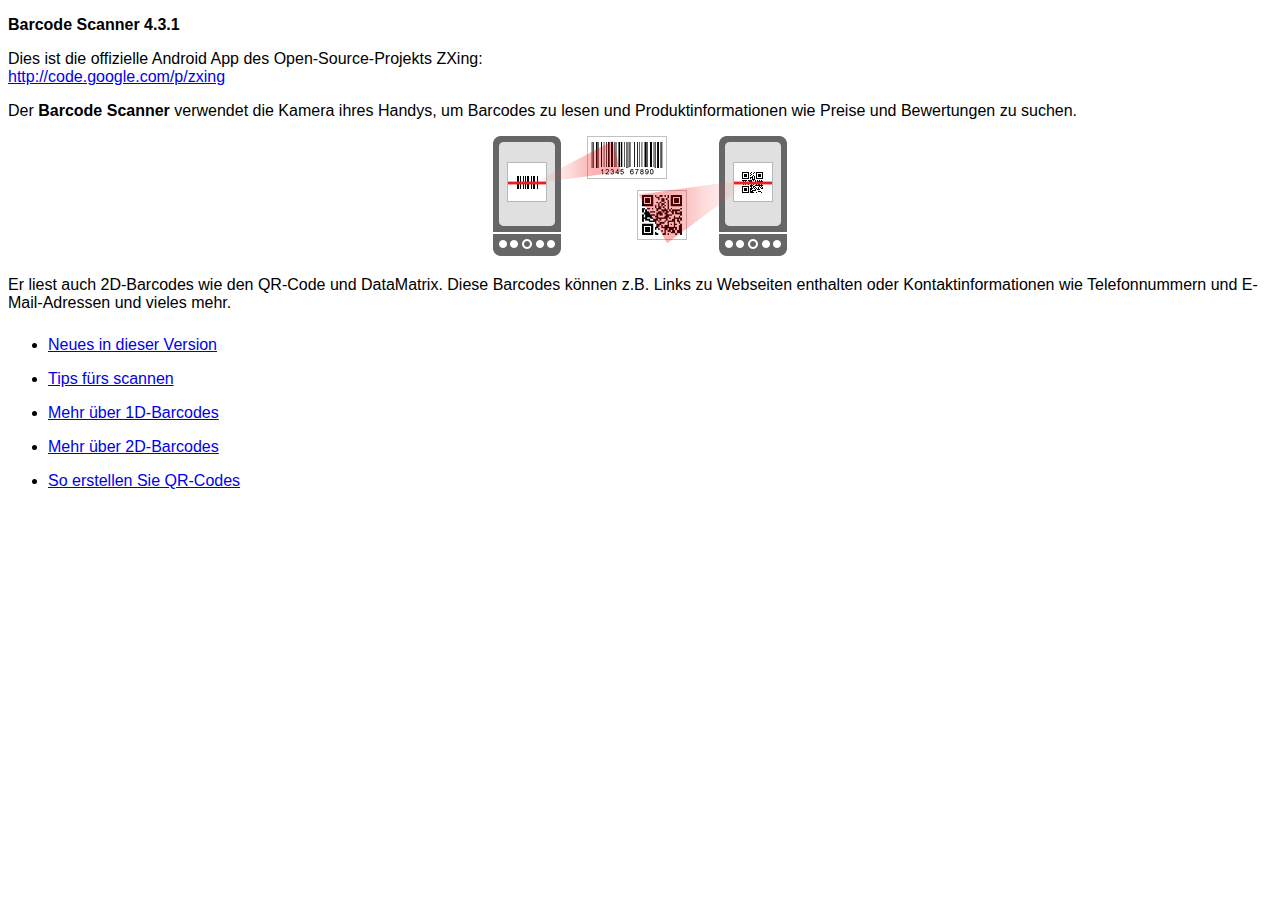
<file: plugins/cordova-plugin-barcodescanner/src/android/LibraryProject/assets/html-de/index.html>
<!DOCTYPE HTML>
<html>
<head>
<meta charset="UTF-8"/>
<title>Barcode Scanner-Hilfe</title>
<link href="../style.css" rel="stylesheet" type="text/css"/>
</head>
<body>
<p><strong>Barcode Scanner 4.3.1</strong></p>
<p>Dies ist die offizielle Android App des Open-Source-Projekts ZXing:<br/>
<a href="http://code.google.com/p/zxing">http://code.google.com/p/zxing</a></p>
<p>Der <strong>Barcode Scanner</strong> verwendet die Kamera ihres Handys, um Barcodes zu lesen und Produktinformationen wie Preise und Bewertungen zu suchen.</p>
<p class="imgcenter"><img src="../images/scan-example.png"/></p>
<p>Er liest auch 2D-Barcodes wie den QR-Code und DataMatrix. Diese Barcodes können z.B. Links zu Webseiten enthalten oder Kontaktinformationen wie Telefonnummern und E-Mail-Adressen und vieles mehr.</p>
<ul class="touchable">
  <li><a href="whatsnew.html">Neues in dieser Version</a></li>
  <li><a href="scanning.html">Tips fürs scannen</a></li>
  <li><a href="about1d.html">Mehr über 1D-Barcodes</a></li>
  <li><a href="about2d.html">Mehr über 2D-Barcodes</a></li>
  <li><a href="sharing.html">So erstellen Sie QR-Codes</a></li>
</ul>
</body>
</html>
</file>
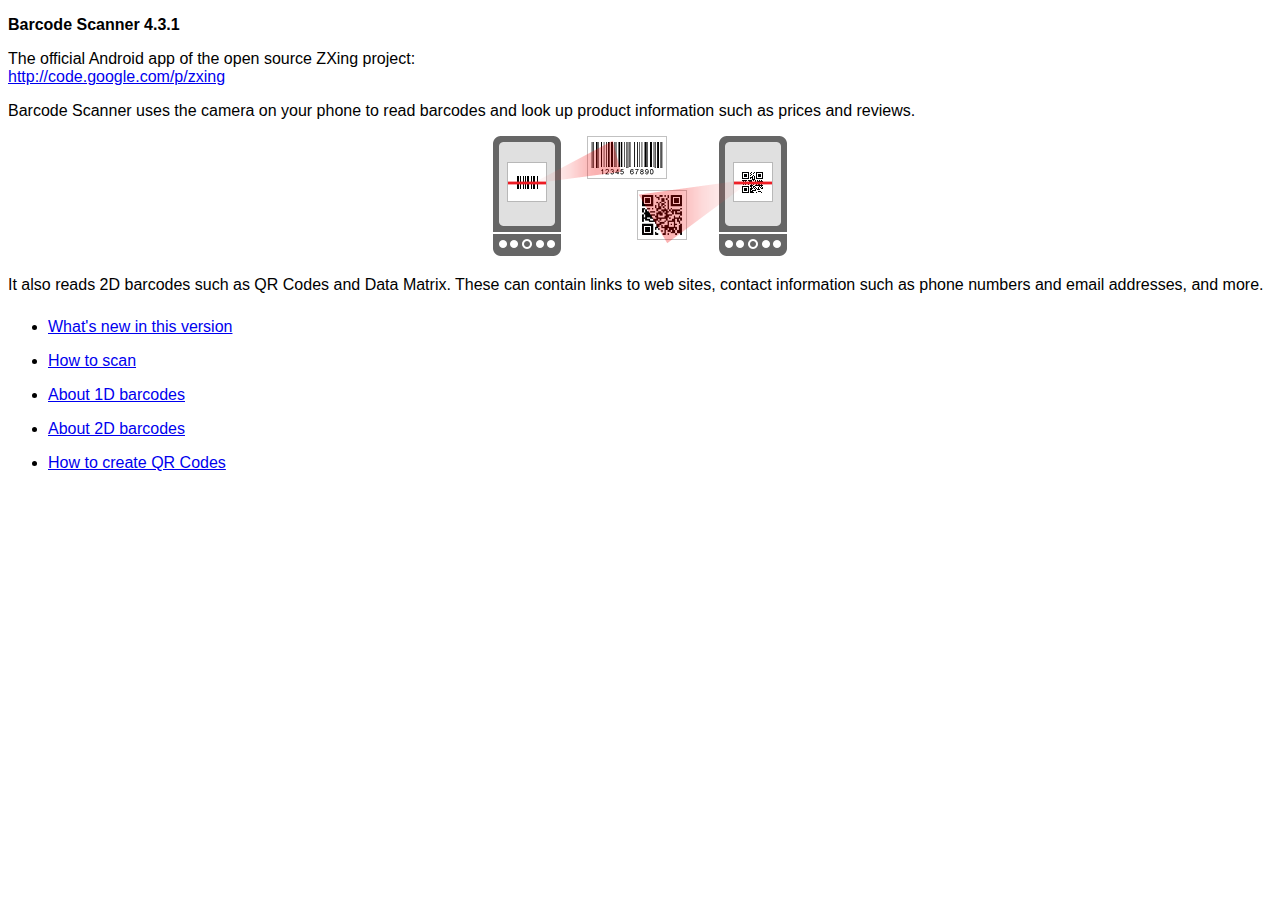
<file: plugins/cordova-plugin-barcodescanner/src/android/LibraryProject/assets/html-en/index.html>
<!DOCTYPE HTML>
<html>
<head>
<meta charset="UTF-8"/>
<title>Barcode Scanner Help</title>
<link rel="stylesheet" href="../style.css" type="text/css"/>
</head>
<body>
<p><strong>Barcode Scanner 4.3.1</strong></p>
<p>The official Android app of the open source ZXing project:<br/>
<a href="http://code.google.com/p/zxing">http://code.google.com/p/zxing</a></p>
<p>Barcode Scanner uses the camera on your phone to read barcodes and look up product information such as prices and reviews.</p>
<p class="imgcenter"><img src="../images/scan-example.png"/></p>
<p>It also reads 2D barcodes such as QR Codes and Data Matrix. These can contain links to web sites, contact information such as phone numbers and email addresses, and more.</p>
<ul class="touchable">
  <li><a href="whatsnew.html">What's new in this version</a></li>
  <li><a href="scanning.html">How to scan</a></li>
  <li><a href="about1d.html">About 1D barcodes</a></li>
  <li><a href="about2d.html">About 2D barcodes</a></li>
  <li><a href="sharing.html">How to create QR Codes</a></li>
</ul>
</body>
</html>
</file>
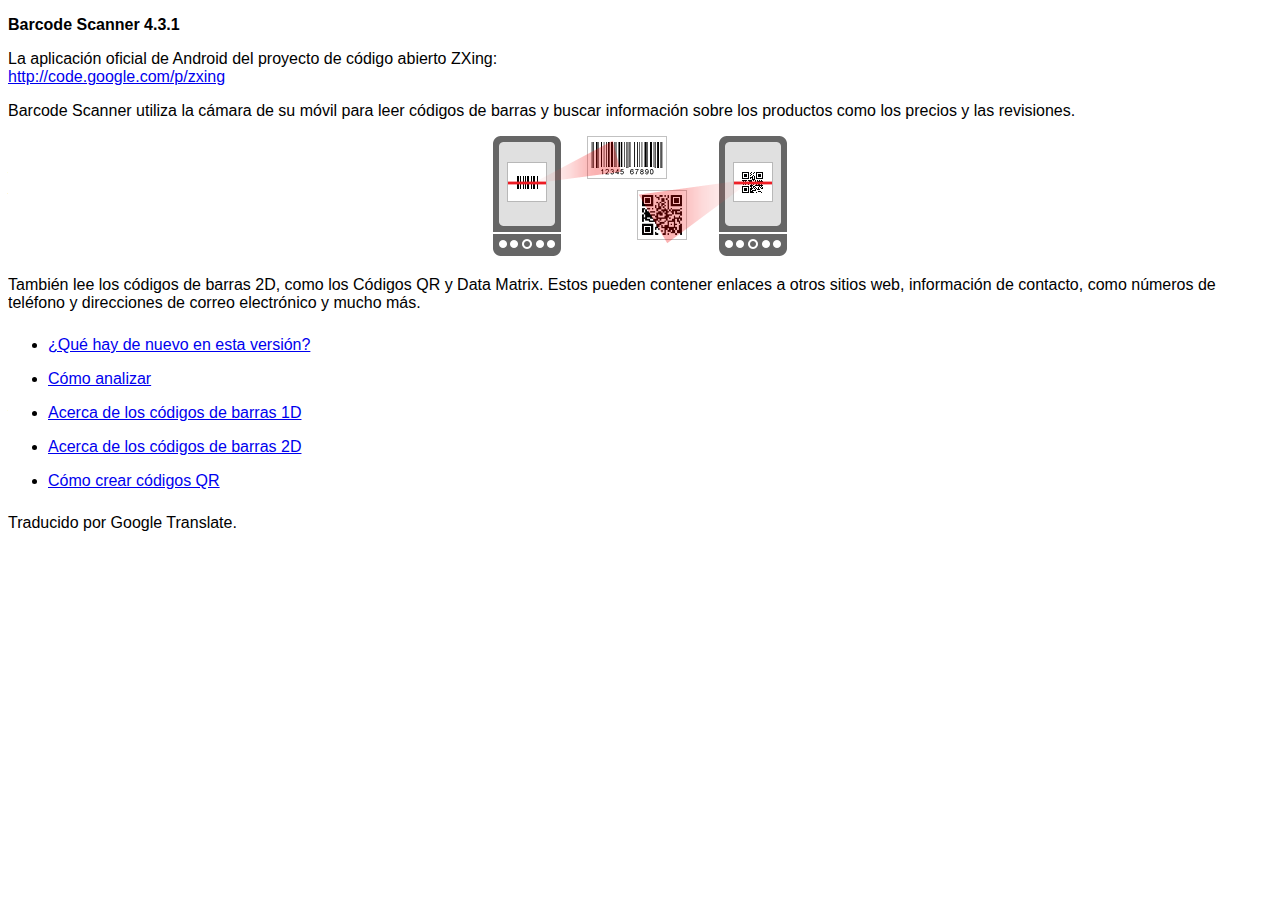
<file: plugins/cordova-plugin-barcodescanner/src/android/LibraryProject/assets/html-es/index.html>
<!DOCTYPE HTML>
<html>
<head>
<meta charset="UTF-8"/>
<title> Barcode Scanner Ayuda </title>
<link href="../style.css" rel="stylesheet" type="text/css"/>
</head>
<body>
<p><strong>Barcode Scanner 4.3.1</strong></p>
<p> La aplicación oficial de Android del proyecto de código abierto ZXing:<br/>
<a href="http://code.google.com/p/zxing"> http://code.google.com/p/zxing </a></p>
<p> Barcode Scanner utiliza la cámara de su móvil para leer códigos de barras y buscar información sobre los productos como los precios y las revisiones. </p>
<p class="imgcenter"><img src="../images/scan-example.png"/></p>
<p> También lee los códigos de barras 2D, como los Códigos QR y Data Matrix. Estos pueden contener enlaces a otros sitios web, información de contacto, como números de teléfono y direcciones de correo electrónico y mucho más. </p>
<ul class="touchable">
  <li><a href="whatsnew.html"> ¿Qué hay de nuevo en esta versión? </a></li>
  <li><a href="scanning.html"> Cómo analizar </a></li>
  <li><a href="about1d.html"> Acerca de los códigos de barras 1D </a></li>
  <li><a href="about2d.html"> Acerca de los códigos de barras 2D </a></li>
  <li><a href="sharing.html"> Cómo crear códigos QR </a></li>
</ul>
<p>Traducido por Google Translate.</p></body>
</html>
</file>
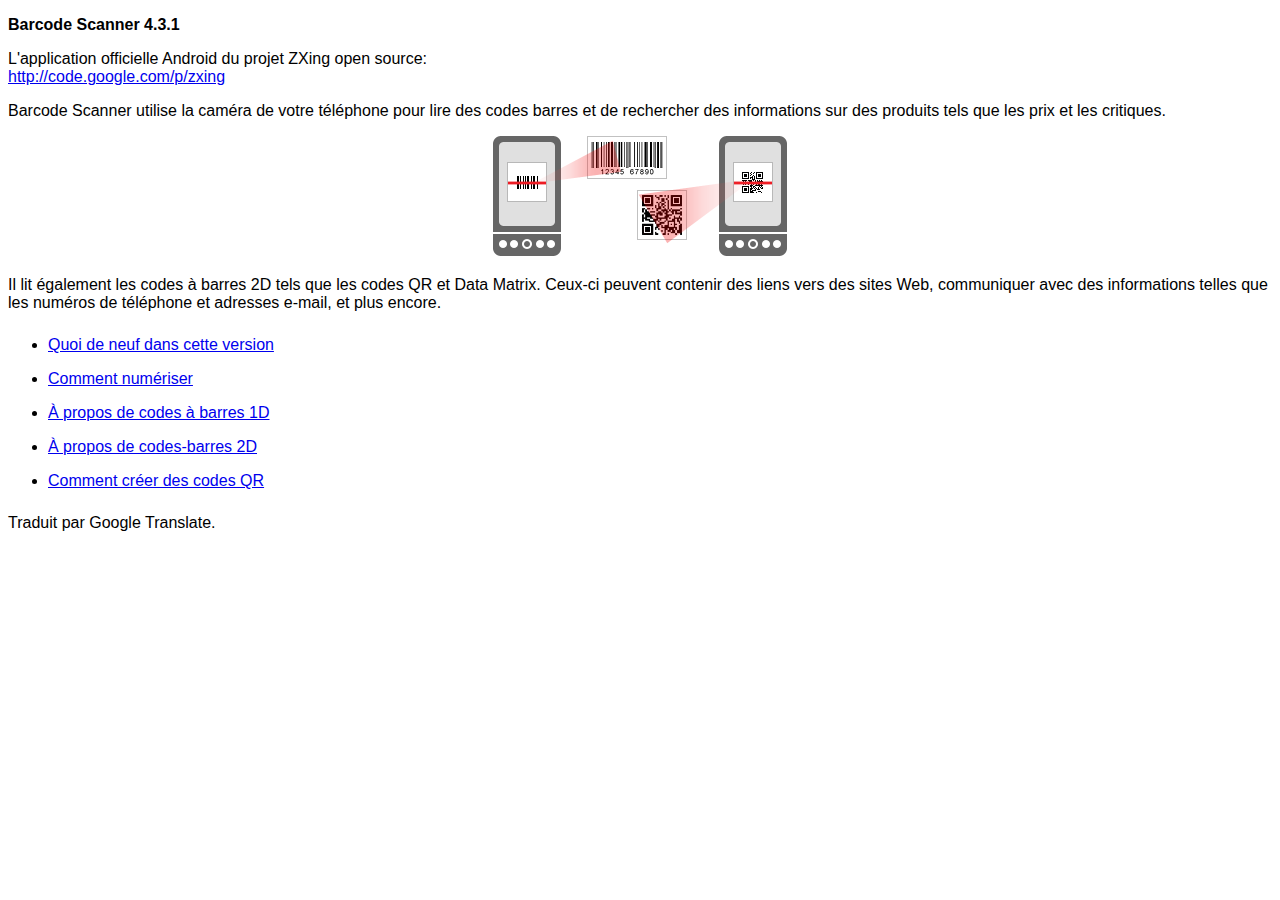
<file: plugins/cordova-plugin-barcodescanner/src/android/LibraryProject/assets/html-fr/index.html>
<!DOCTYPE HTML>
<html>
<head>
<meta charset="UTF-8"/>
<title> Aide Barcode Scanner </title>
<link href="../style.css" rel="stylesheet" type="text/css"/>
</head>
<body>
<p><strong>Barcode Scanner 4.3.1</strong></p>
<p> L'application officielle Android du projet ZXing open source:<br/>
<a href="http://code.google.com/p/zxing"> http://code.google.com/p/zxing </a></p>
<p> Barcode Scanner utilise la caméra de votre téléphone pour lire des codes barres et de rechercher des informations sur des produits tels que les prix et les critiques. </p>
<p class="imgcenter"><img src="../images/scan-example.png"/></p>
<p> Il lit également les codes à barres 2D tels que les codes QR et Data Matrix. Ceux-ci peuvent contenir des liens vers des sites Web, communiquer avec des informations telles que les numéros de téléphone et adresses e-mail, et plus encore. </p>
<ul class="touchable">
  <li><a href="whatsnew.html"> Quoi de neuf dans cette version </a></li>
  <li><a href="scanning.html"> Comment numériser </a></li>
  <li><a href="about1d.html"> À propos de codes à barres 1D </a></li>
  <li><a href="about2d.html"> À propos de codes-barres 2D </a></li>
  <li><a href="sharing.html"> Comment créer des codes QR </a></li>
</ul>
<p>Traduit par Google Translate.</p></body>
</html>
</file>
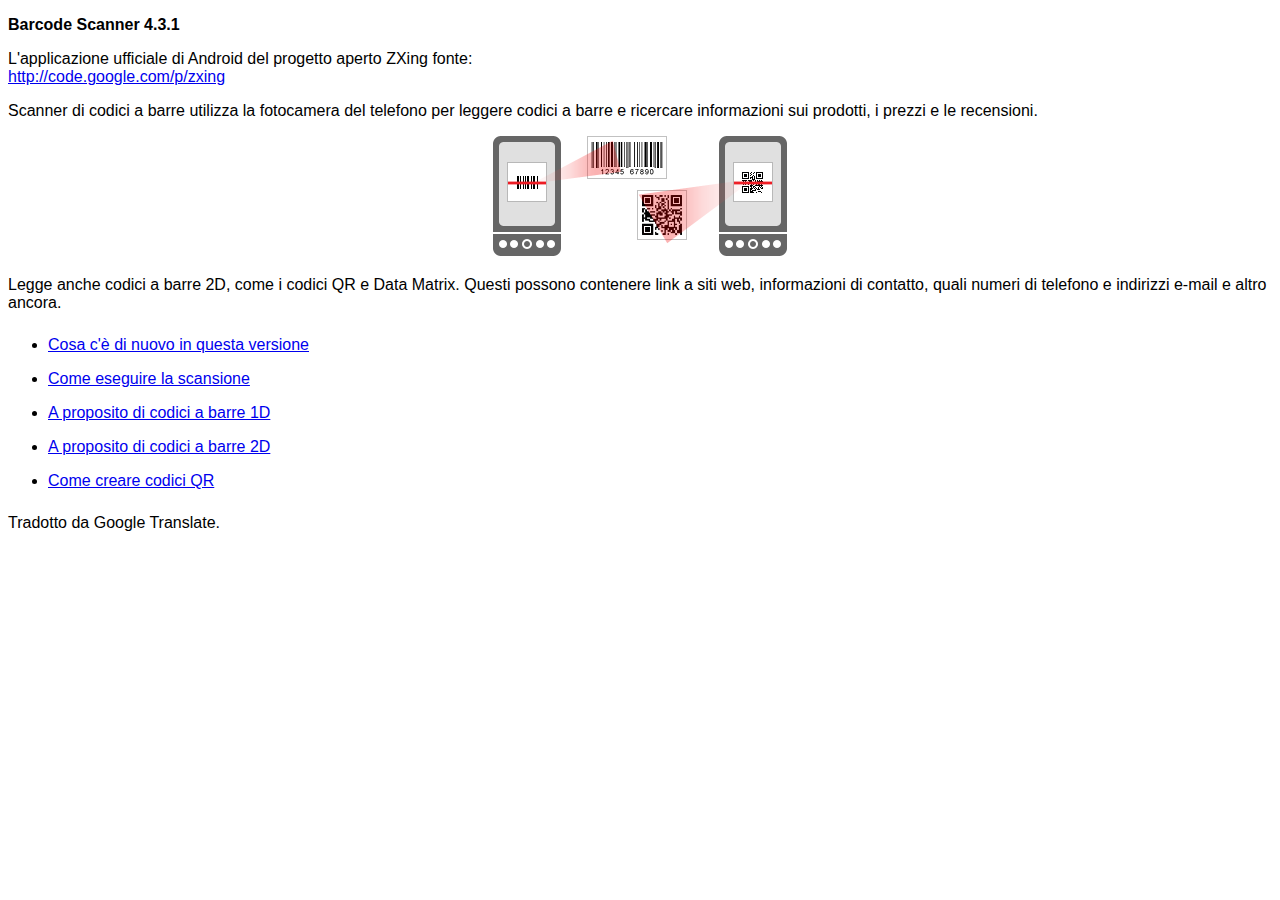
<file: plugins/cordova-plugin-barcodescanner/src/android/LibraryProject/assets/html-it/index.html>
<!DOCTYPE HTML>
<html>
<head>
<meta charset="UTF-8"/>
<title> Barcode Scanner Aiuto </title>
<link href="../style.css" rel="stylesheet" type="text/css"/>
</head>
<body>
<p><strong>Barcode Scanner 4.3.1</strong></p>
<p> L'applicazione ufficiale di Android del progetto aperto ZXing fonte:<br/>
<a href="http://code.google.com/p/zxing"> http://code.google.com/p/zxing </a></p>
<p> Scanner di codici a barre utilizza la fotocamera del telefono per leggere codici a barre e ricercare informazioni sui prodotti, i prezzi e le recensioni. </p>
<p class="imgcenter"><img src="../images/scan-example.png"/></p>
<p> Legge anche codici a barre 2D, come i codici QR e Data Matrix. Questi possono contenere link a siti web, informazioni di contatto, quali numeri di telefono e indirizzi e-mail e altro ancora. </p>
<ul class="touchable">
  <li><a href="whatsnew.html"> Cosa c'è di nuovo in questa versione </a></li>
  <li><a href="scanning.html"> Come eseguire la scansione </a></li>
  <li><a href="about1d.html"> A proposito di codici a barre 1D </a></li>
  <li><a href="about2d.html"> A proposito di codici a barre 2D </a></li>
  <li><a href="sharing.html"> Come creare codici QR </a></li>
</ul>
<p>Tradotto da Google Translate.</p></body>
</html>
</file>
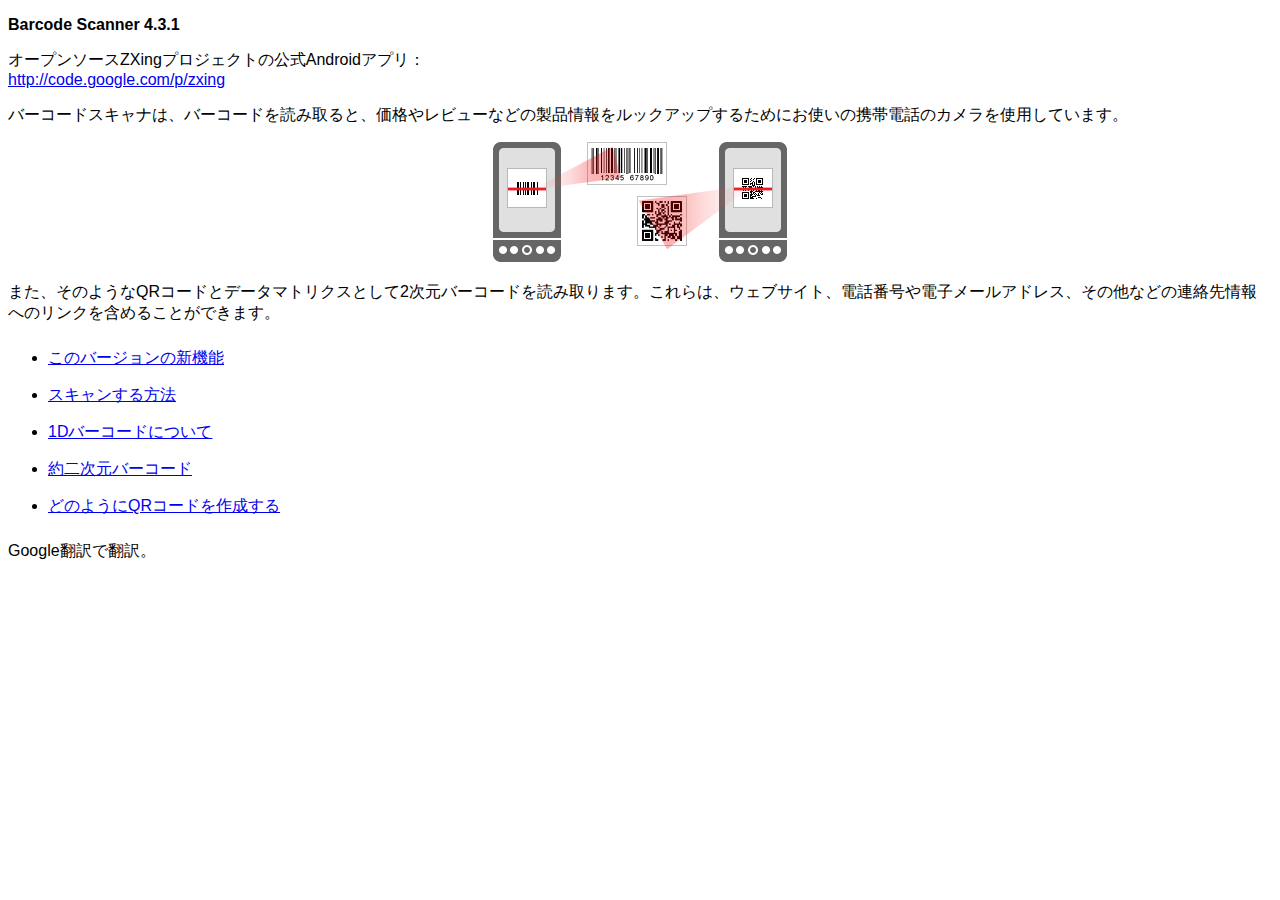
<file: plugins/cordova-plugin-barcodescanner/src/android/LibraryProject/assets/html-ja/index.html>
<!DOCTYPE HTML>
<html>
<head>
<meta charset="UTF-8"/>
<title> バーコードスキャナのヘルプ </title>
<link href="../style.css" rel="stylesheet" type="text/css"/>
</head>
<body>
<p><strong>Barcode Scanner 4.3.1</strong></p>
<p> オープンソースZXingプロジェクトの公式Androidアプリ：<br/>
<a href="http://code.google.com/p/zxing"> http://code.google.com/p/zxing </a></p>
<p> バーコードスキャナは、バーコードを読み取ると、価格やレビューなどの製品情報をルックアップするためにお使いの携帯電話のカメラを使用しています。 </p>
<p class="imgcenter"><img src="../images/scan-example.png"/></p>
<p> また、そのようなQRコードとデータマトリクスとして2次元バーコードを読み取ります。これらは、ウェブサイト、電話番号や電子メールアドレス、その他などの連絡先情報へのリンクを含めることができます。 </p>
<ul class="touchable">
  <li><a href="whatsnew.html"> このバージョンの新機能 </a></li>
  <li><a href="scanning.html"> スキャンする方法 </a></li>
  <li><a href="about1d.html"> 1Dバーコードについて </a></li>
  <li><a href="about2d.html"> 約二次元バーコード </a></li>
  <li><a href="sharing.html"> どのようにQRコードを作成する </a></li>
</ul>
<p>Google翻訳で翻訳。</p></body>
</html>
</file>
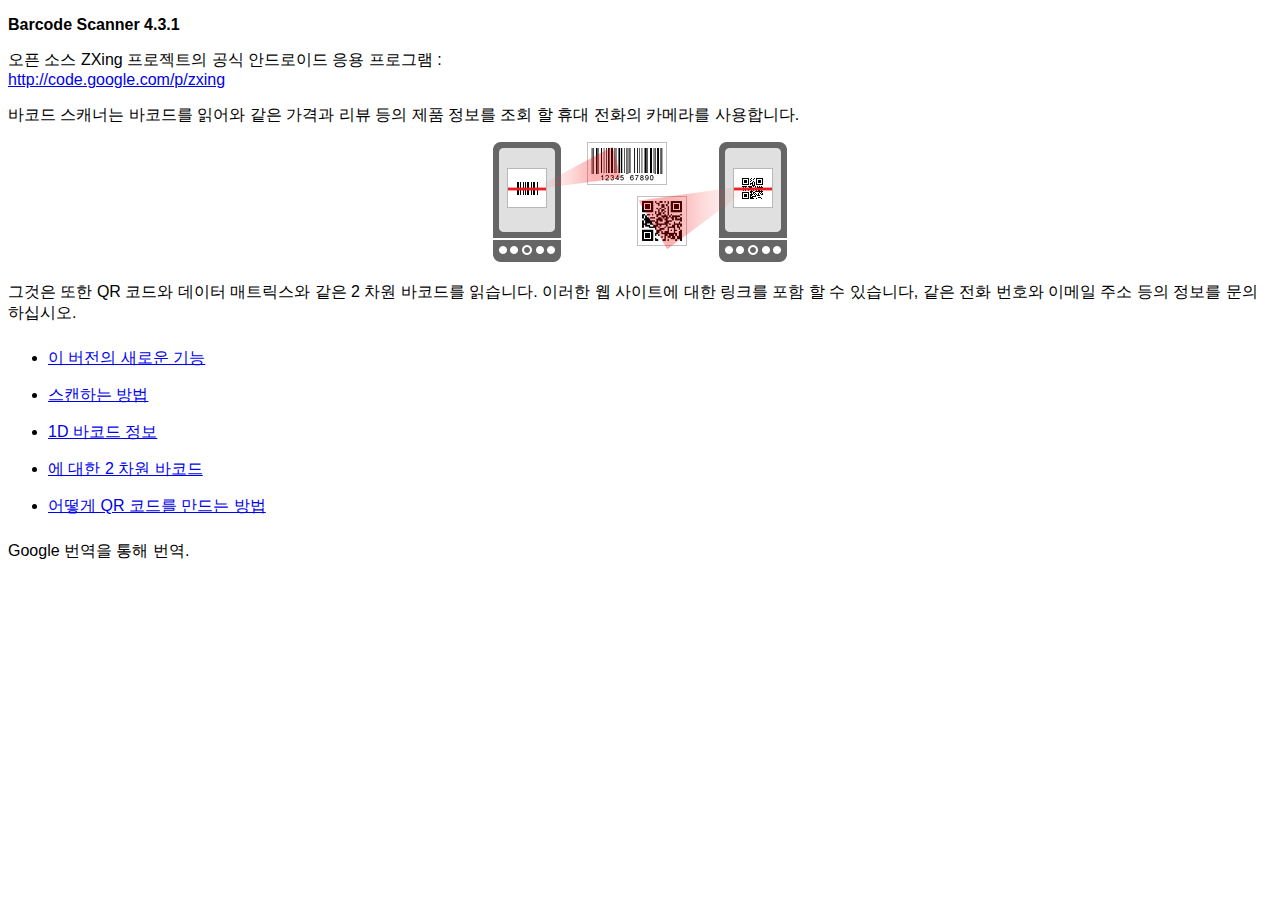
<file: plugins/cordova-plugin-barcodescanner/src/android/LibraryProject/assets/html-ko/index.html>
<!DOCTYPE HTML>
<html>
<head>
<meta charset="UTF-8"/>
<title> 바코드 스캐너 도움말 </title>
<link href="../style.css" rel="stylesheet" type="text/css"/>
</head>
<body>
<p><strong>Barcode Scanner 4.3.1</strong></p>
<p> 오픈 소스 ZXing 프로젝트의 공식 안드로이드 응용 프로그램 :<br/>
<a href="http://code.google.com/p/zxing"> http://code.google.com/p/zxing </a></p>
<p> 바코드 스캐너는 바코드를 읽어와 같은 가격과 리뷰 등의 제품 정보를 조회 할 휴대 전화의 카메라를 사용합니다. </p>
<p class="imgcenter"><img src="../images/scan-example.png"/></p>
<p> 그것은 또한 QR 코드와 데이터 매트릭스와 같은 2 차원 바코드를 읽습니다. 이러한 웹 사이트에 대한 링크를 포함 할 수 있습니다, 같은 전화 번호와 이메일 주소 등의 정보를 문의하십시오. </p>
<ul class="touchable">
  <li><a href="whatsnew.html"> 이 버전의 새로운 기능 </a></li>
  <li><a href="scanning.html"> 스캔하는 방법 </a></li>
  <li><a href="about1d.html"> 1D 바코드 정보 </a></li>
  <li><a href="about2d.html"> 에 대한 2 차원 바코드 </a></li>
  <li><a href="sharing.html"> 어떻게 QR 코드를 만드는 방법 </a></li>
</ul>
<p>Google 번역을 통해 번역.</p></body>
</html>
</file>
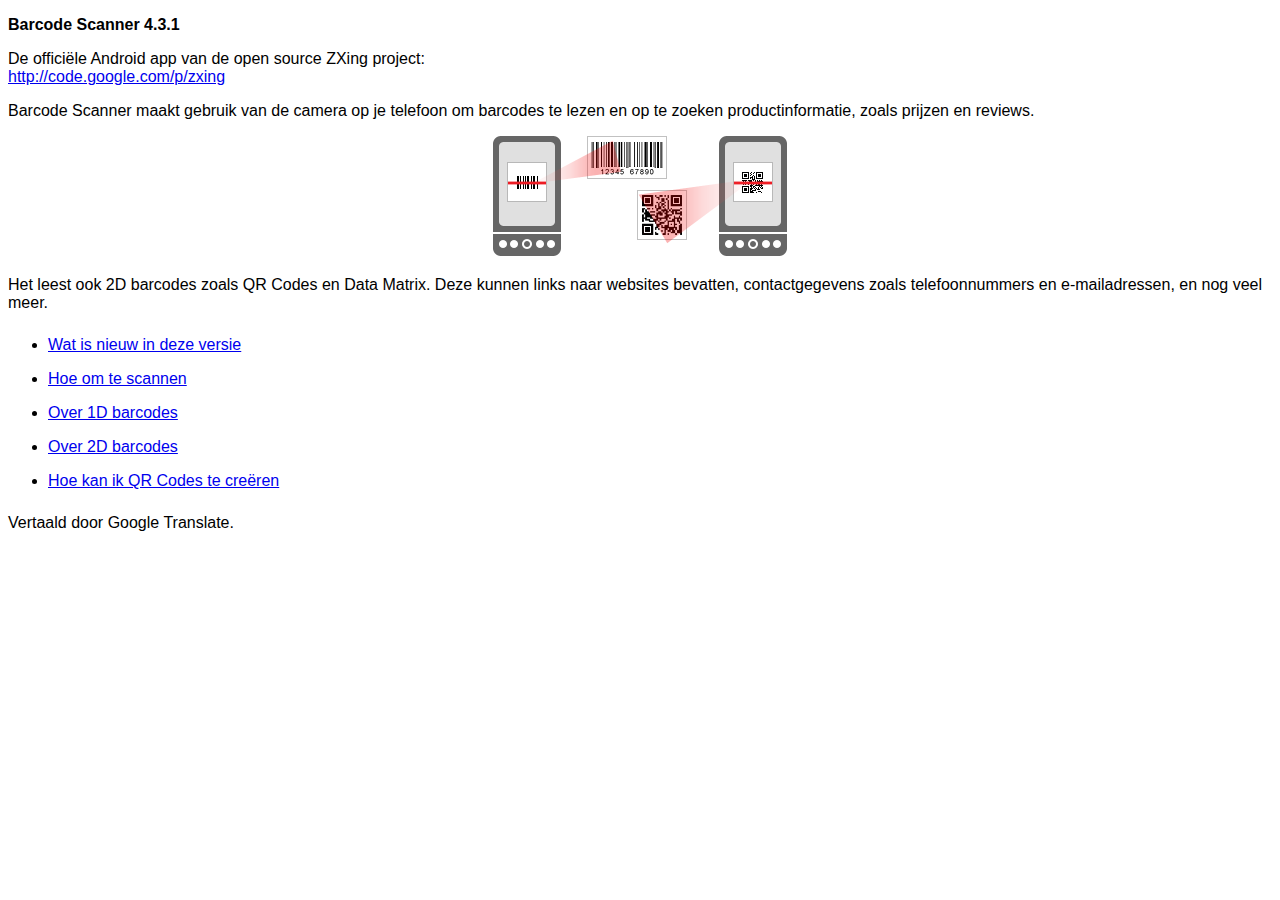
<file: plugins/cordova-plugin-barcodescanner/src/android/LibraryProject/assets/html-nl/index.html>
<!DOCTYPE HTML>
<html>
<head>
<meta charset="UTF-8"/>
<title> Barcode Scanner Help </title>
<link href="../style.css" rel="stylesheet" type="text/css"/>
</head>
<body>
<p><strong>Barcode Scanner 4.3.1</strong></p>
<p> De officiële Android app van de open source ZXing project:<br/>
<a href="http://code.google.com/p/zxing"> http://code.google.com/p/zxing </a></p>
<p> Barcode Scanner maakt gebruik van de camera op je telefoon om barcodes te lezen en op te zoeken productinformatie, zoals prijzen en reviews. </p>
<p class="imgcenter"><img src="../images/scan-example.png"/></p>
<p> Het leest ook 2D barcodes zoals QR Codes en Data Matrix. Deze kunnen links naar websites bevatten, contactgegevens zoals telefoonnummers en e-mailadressen, en nog veel meer. </p>
<ul class="touchable">
  <li><a href="whatsnew.html"> Wat is nieuw in deze versie </a></li>
  <li><a href="scanning.html"> Hoe om te scannen </a></li>
  <li><a href="about1d.html"> Over 1D barcodes </a></li>
  <li><a href="about2d.html"> Over 2D barcodes </a></li>
  <li><a href="sharing.html"> Hoe kan ik QR Codes te creëren </a></li>
</ul>
<p>Vertaald door Google Translate.</p></body>
</html>
</file>
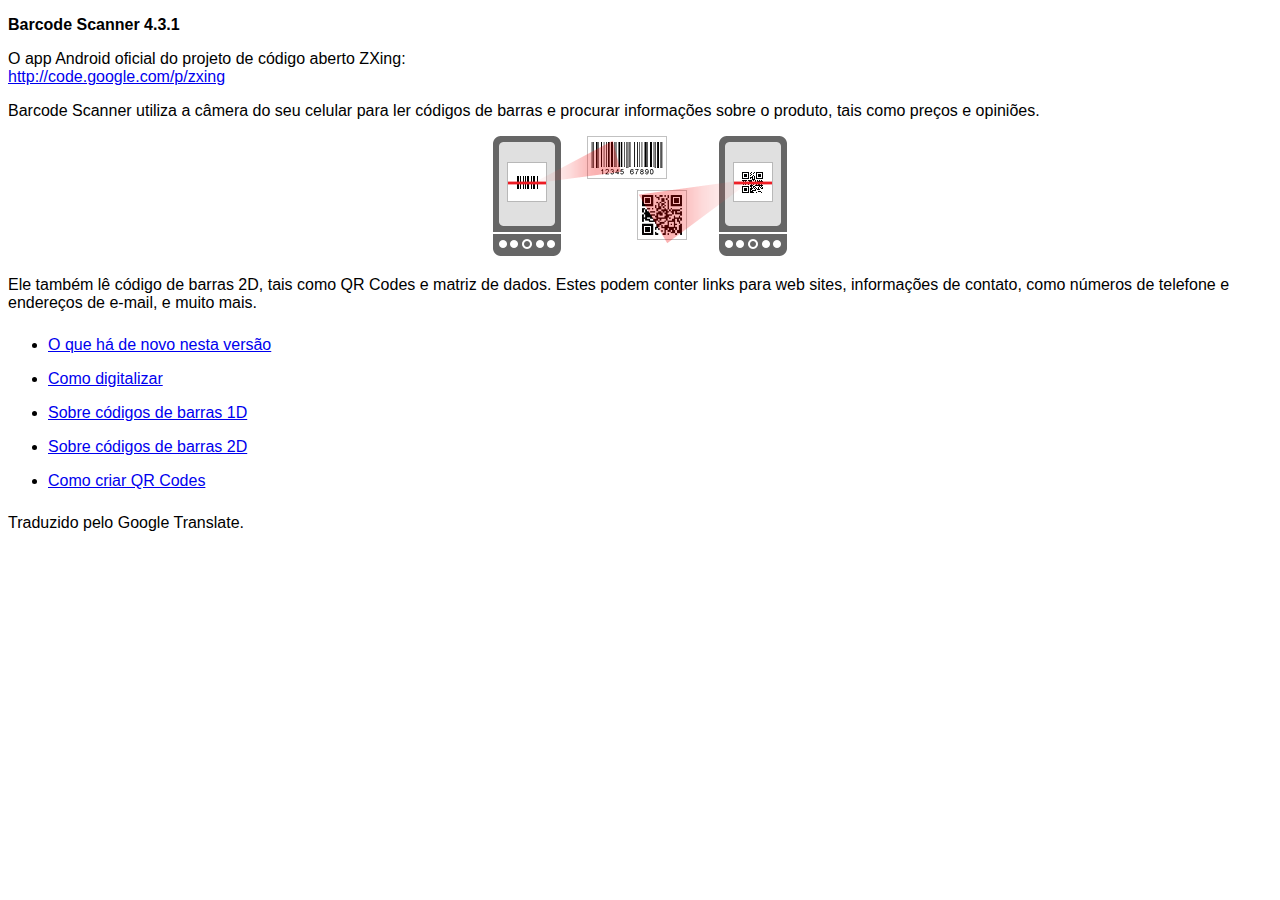
<file: plugins/cordova-plugin-barcodescanner/src/android/LibraryProject/assets/html-pt/index.html>
<!DOCTYPE HTML>
<html>
<head>
<meta charset="UTF-8"/>
<title> Ajuda Barcode Scanner </title>
<link href="../style.css" rel="stylesheet" type="text/css"/>
</head>
<body>
<p><strong>Barcode Scanner 4.3.1</strong></p>
<p> O app Android oficial do projeto de código aberto ZXing:<br/>
<a href="http://code.google.com/p/zxing"> http://code.google.com/p/zxing </a></p>
<p> Barcode Scanner utiliza a câmera do seu celular para ler códigos de barras e procurar informações sobre o produto, tais como preços e opiniões. </p>
<p class="imgcenter"><img src="../images/scan-example.png"/></p>
<p> Ele também lê código de barras 2D, tais como QR Codes e matriz de dados. Estes podem conter links para web sites, informações de contato, como números de telefone e endereços de e-mail, e muito mais. </p>
<ul class="touchable">
  <li><a href="whatsnew.html"> O que há de novo nesta versão </a></li>
  <li><a href="scanning.html"> Como digitalizar </a></li>
  <li><a href="about1d.html"> Sobre códigos de barras 1D </a></li>
  <li><a href="about2d.html"> Sobre códigos de barras 2D </a></li>
  <li><a href="sharing.html"> Como criar QR Codes </a></li>
</ul>
<p>Traduzido pelo Google Translate.</p></body>
</html>
</file>
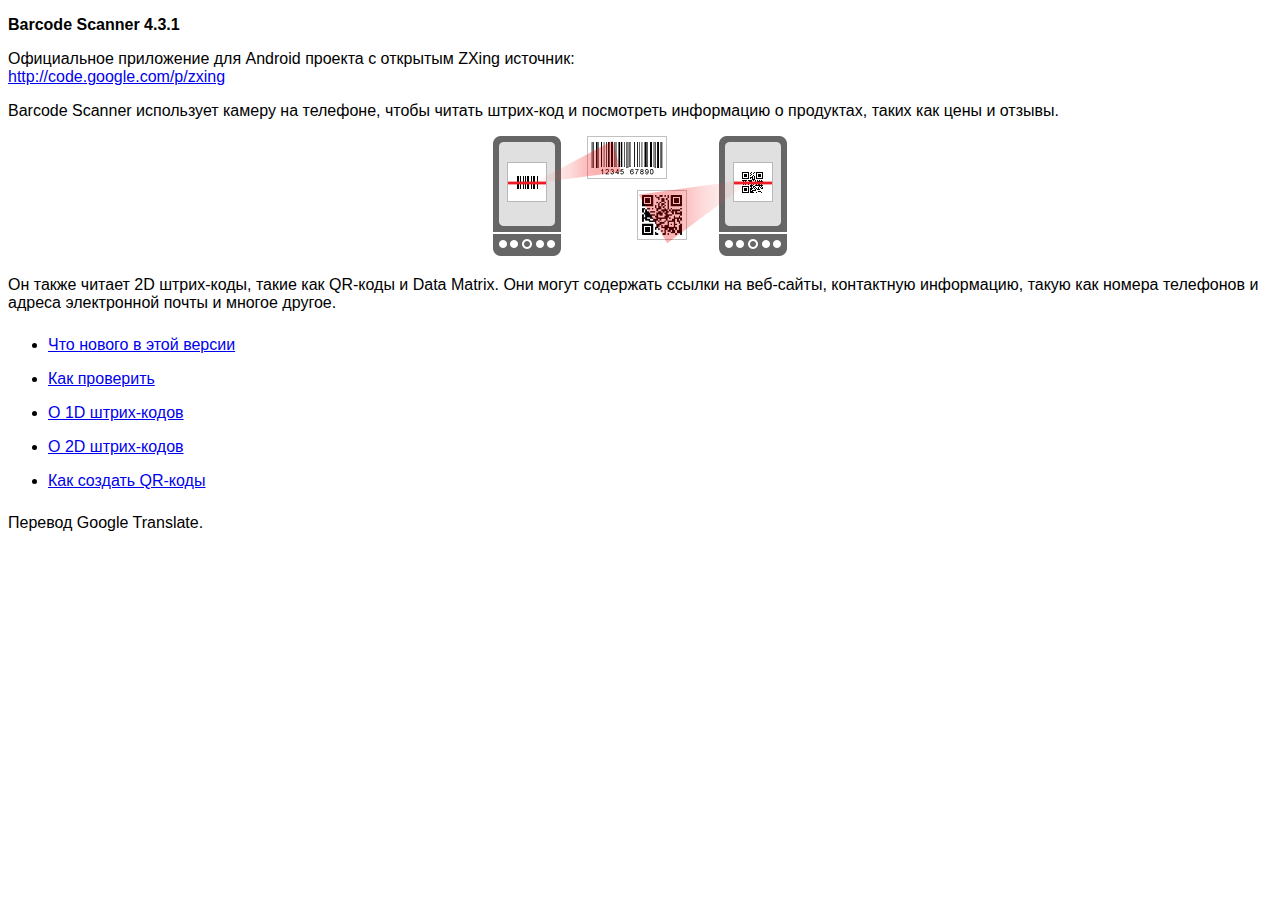
<file: plugins/cordova-plugin-barcodescanner/src/android/LibraryProject/assets/html-ru/index.html>
<!DOCTYPE HTML>
<html>
<head>
<meta charset="UTF-8"/>
<title> Помощь Barcode Scanner </title>
<link href="../style.css" rel="stylesheet" type="text/css"/>
</head>
<body>
<p><strong>Barcode Scanner 4.3.1</strong></p>
<p> Официальное приложение для Android проекта с открытым ZXing источник:<br/>
<a href="http://code.google.com/p/zxing"> http://code.google.com/p/zxing </a></p>
<p> Barcode Scanner использует камеру на телефоне, чтобы читать штрих-код и посмотреть информацию о продуктах, таких как цены и отзывы. </p>
<p class="imgcenter"><img src="../images/scan-example.png"/></p>
<p> Он также читает 2D штрих-коды, такие как QR-коды и Data Matrix. Они могут содержать ссылки на веб-сайты, контактную информацию, такую как номера телефонов и адреса электронной почты и многое другое. </p>
<ul class="touchable">
  <li><a href="whatsnew.html"> Что нового в этой версии </a></li>
  <li><a href="scanning.html"> Как проверить </a></li>
  <li><a href="about1d.html"> О 1D штрих-кодов </a></li>
  <li><a href="about2d.html"> О 2D штрих-кодов </a></li>
  <li><a href="sharing.html"> Как создать QR-коды </a></li>
</ul>
<p>Перевод Google Translate.</p></body>
</html>
</file>
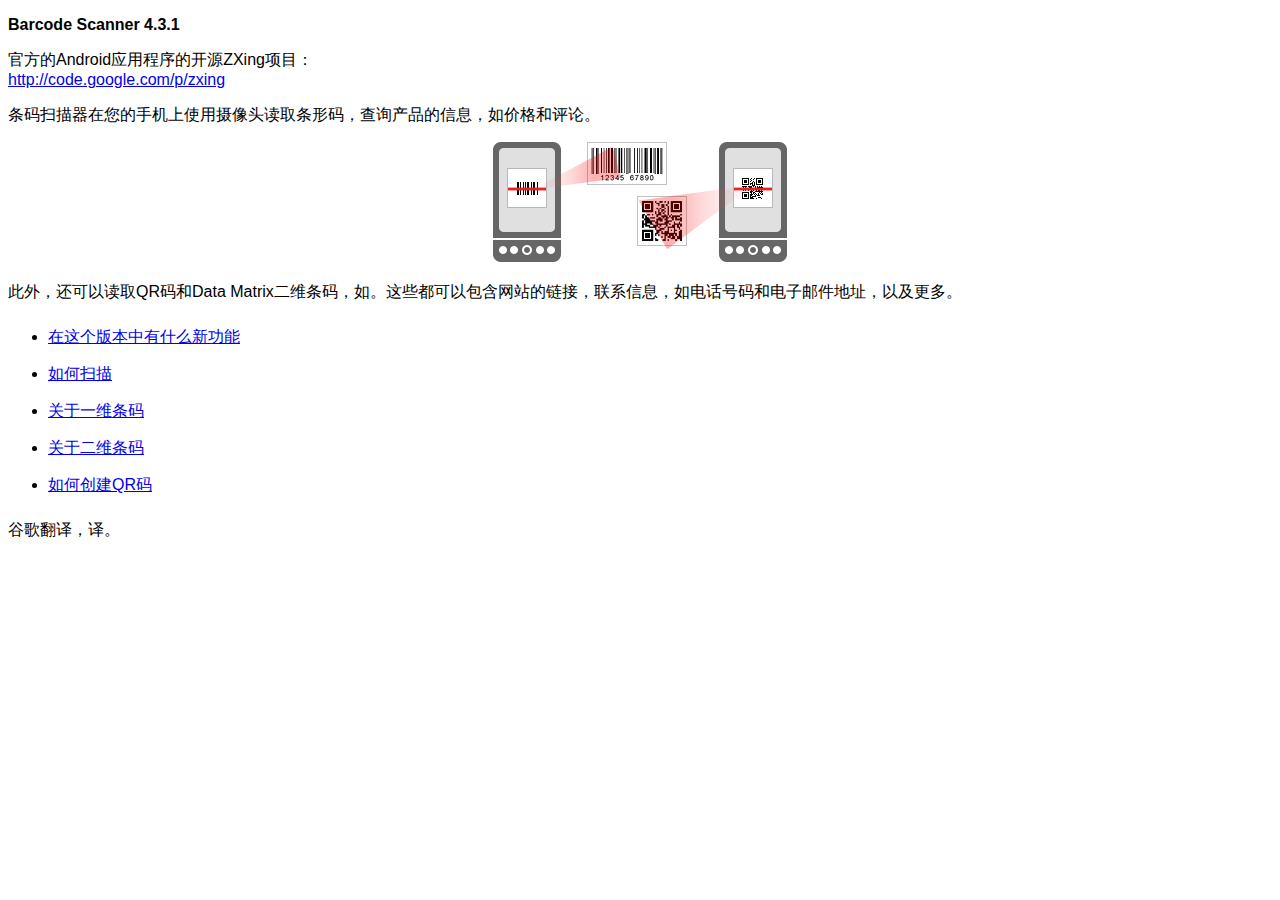
<file: plugins/cordova-plugin-barcodescanner/src/android/LibraryProject/assets/html-zh-rCN/index.html>
<!DOCTYPE HTML>
<html>
<head>
<meta charset="UTF-8"/>
<title> 条码扫描器说明 </title>
<link href="../style.css" rel="stylesheet" type="text/css"/>
</head>
<body>
<p><strong>Barcode Scanner 4.3.1</strong></p>
<p> 官方的Android应用程序的开源ZXing项目：<br/>
<a href="http://code.google.com/p/zxing"> http://code.google.com/p/zxing </a></p>
<p> 条码扫描器在您的手机上使用摄像头读取条形码，查询产品的信息，如价格和评论。 </p>
<p class="imgcenter"><img src="../images/scan-example.png"/></p>
<p> 此外，还可以读取QR码和Data Matrix二维条码，如。这些都可以包含网站的链接，联系信息，如电话号码和电子邮件地址，以及更多。 </p>
<ul class="touchable">
  <li><a href="whatsnew.html"> 在这个版本中有什么新功能 </a></li>
  <li><a href="scanning.html"> 如何扫描 </a></li>
  <li><a href="about1d.html"> 关于一维条码 </a></li>
  <li><a href="about2d.html"> 关于二维条码 </a></li>
  <li><a href="sharing.html"> 如何创建QR码 </a></li>
</ul>
<p>谷歌翻译，译。</p></body>
</html>
</file>
<file: plugins/cordova-plugin-barcodescanner/src/android/LibraryProject/assets/style.css>
body {
  font-family:sans-serif;
}
ul.touchable li {
  padding-top:8px;
  padding-bottom:8px;
}
p.imgcenter {
  text-align:center;
}
</file>
